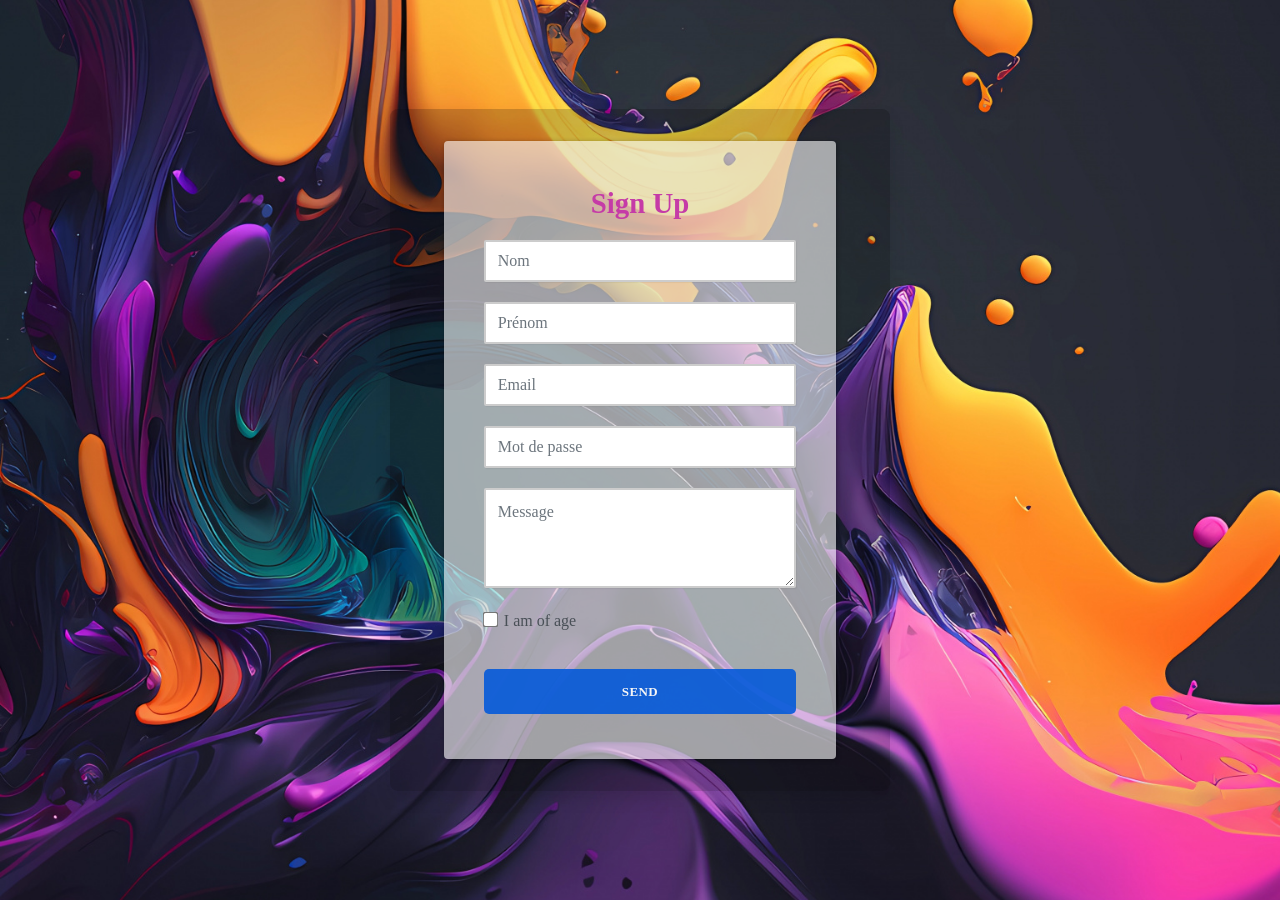
<file: exercice_formulaire/index.html>
<!DOCTYPE html>
<html lang="fr">

<head>
    <meta charset="utf-8">
    <meta name="viewport" content="width=device-width, initial-scale=1.0, shrink-to-fit=no">
    <title>Formulaire d'inscription</title>
    <link rel="stylesheet" href="assets/bootstrap/css/bootstrap.min.css">
    <link rel="stylesheet" href="assets/css/Contact-Form-Clean.css">
    <link rel="stylesheet" href="assets/css/styles.css">
</head>

<body>
    <div class="contact-clean">
        <form method="post" action="traitement.php" onsubmit="return verifierFormulaire(event)">
            <h2 class="text-center">Sign Up</h2>

            <!-- Champ pour le nom -->
            <div class="form-group">
                <input class="form-control" type="text" name="name" placeholder="Nom">
            </div>

            <!-- Champ pour le prénom -->
            <div class="form-group">
                <input class="form-control" type="text" name="prenom" placeholder="Prénom">
            </div>

            <!-- Champ pour l'email -->
            <div class="form-group">
                <input class="form-control" type="email" name="email" placeholder="Email">
            </div>

            <!-- Champ pour le mot de passe -->
            <div class="form-group">
                <input class="form-control" type="password" name="password" placeholder="Mot de passe">
                <small class="text-danger invisible">Le mot de passe doit avoir au moins 8 caractères.</small>
            </div>
            
            

            <!-- Champ pour le message -->
            <div class="form-group">
                <textarea class="form-control" name="message" placeholder="Message" rows="14"></textarea>
            </div>

            <!-- Case à cocher pour l'âge -->
            <div class="form-group">
                <div class="form-check">
                    <input class="form-check-input" type="checkbox" name="age_confirmation" id="formCheck-1">
                    <label class="form-check-label" for="formCheck-1">I am of age</label>
                </div>
            </div>

            <!-- Bouton d'envoi -->
            <div class="form-group">
                <button class="btn btn-primary" type="submit">Send</button>
            </div>
        </form>
    </div>

    <!-- Scripts -->
    <script src="assets/js/jquery.min.js"></script>
    <script src="assets/bootstrap/js/bootstrap.min.js"></script>
    <script src="assets/js/myscript.js"></script>
</body>

</html>
</file>
<file: exercice_formulaire/assets/css/Contact-Form-Clean.css>
.contact-clean {
  background: #f1f7fc;
  padding: 80px 0;
}

@media (max-width:767px) {
  .contact-clean {
    padding: 20px 0;
  }
}

.contact-clean form {
  max-width: 480px;
  width: 90%;
  margin: 0 auto;
  background-color: rgba(255, 255, 255, 0.6);
  padding: 40px;
  border-radius: 4px;
  color: #505e6c;
  box-shadow: 1px 1px 5px rgba(0,0,0,0.3);
}

@media (max-width:767px) {
  .contact-clean form {
    padding: 30px;
  }
}

.contact-clean h2 {
  margin-top: 5px;
  font-weight: bold;
  font-size: 28px;
  margin-bottom: 36px;
  color: inherit;
}

.contact-clean .form-group:last-child {
  margin-bottom: 5px;
}

.contact-clean form .form-control {
  background: #fff;
  border-radius: 2px;
  box-shadow: 1px 1px 1px rgba(0,0,0,0.05);
  outline: none;
  color: inherit;
  padding-left: 12px;
  height: 42px;
}

.contact-clean form .form-control:focus {
  border: 1px solid #b2b2b2;
}

.contact-clean form textarea.form-control {
  min-height: 100px;
  max-height: 260px;
  padding-top: 10px;
  resize: vertical;
}

.contact-clean form .btn {
  padding: 16px 32px;
  border: none;
  background: none;
  box-shadow: none;
  text-shadow: none;
  opacity: 0.9;
  text-transform: uppercase;
  font-weight: bold;
  font-size: 13px;
  letter-spacing: 0.4px;
  line-height: 1;
  outline: none !important;
}

.contact-clean form .btn:hover {
  opacity: 1;
}

.contact-clean form .btn:active {
  transform: translateY(1px);
}

.contact-clean form .btn-primary {
  background-color: #055ada !important;
  margin-top: 15px;
  color: #fff;
}
</file>
<file: exercice_formulaire/assets/css/styles.css>
/* RESET DES STYLES DE BASE */
* {
    margin: 0;
    padding: 0;
    box-sizing: border-box;
}

/* STYLE GLOBAL */
body {
    font-family: 'Lora', serif;  /* Application de la police Lora */
    background-image: url('../image/fond_d\'ecran.jpg');  /* Chemin vers ton image */
    background-size: cover;  /* L'image couvre toute la page */
    background-position: center;  /* L'image est centrée */
    background-repeat: no-repeat;  /* L'image ne se répète pas */
    height: 100vh;  /* Utiliser toute la hauteur de la page */
    display: flex;
    justify-content: center;
    align-items: center;
    color: #495057;
    line-height: 1.6;
}

/* TITRE FORMULAIRE */
h2 {
    font-size: 2.4rem;
    color: #007bff;
    font-weight: 600;
    margin-bottom: 2rem;
    text-align: center;
}

/* FORMULAIRE */
.contact-clean {
    width: 100%;
    max-width: 500px;
    background-color: rgba(0, 0, 0, 0.2);
    border-radius: 8px;
    box-shadow: 0 8px 16px rgba(0, 0, 0, 0.1);
    padding: 2rem;
}

/* TITRE FORMULAIRE (petit ajustement) */
.contact-clean h2 {
    font-size: 1.8rem;
    margin-bottom: 20px;
    color: #c53ba7;
    font-weight: bold;
}

/* GESTION DES CHAMPS DE FORMULAIRE */
.contact-clean .form-group {
    margin-bottom: 20px;
}

.contact-clean .form-control {
    width: 100%;
    padding: 12px;
    font-size: 1rem;
    border: 2px solid #ccc;
    border-radius: 5px;
    transition: border-color 0.3s, box-shadow 0.3s;
}

.contact-clean .form-control:focus {
    border-color: #007bff;
    box-shadow: 0 0 5px rgba(0, 123, 255, 0.3);
    outline: none;
}

/* MESSAGE D'ERREUR DU MOT DE PASSE */
.text-danger {
    font-size: 0.9rem;
    color: #dc3545;
    margin-top: 0.5rem;
    display: none;
}

.text-danger.visible {
    display: block;
    padding: 5px;
    font-weight: 600;
    border: 1px solid #dc3545;
    background-color: #f8d7da;
    border-radius: 5px;
    color: #721c24;
    margin-top: 8px;
}

/* MESSAGE D'ERREUR GENERIQUE (CHAMPS INVALIDES) */
.contact-clean .form-control.is-invalid {
    border-color: #dc3545;
    background-color: #f8d7da; /* léger fond rouge pour les champs invalides */
}

.contact-clean .form-check-input.is-invalid {
    border-color: #dc3545;
}

/* DESIGN DE LA CASE À COCHER */
.form-check-label {
    font-size: 1rem;
    color: #495057;
}

.form-check-input {
    margin-right: 10px;
    transform: scale(1.2);
}

/* BOUTON */
.contact-clean .btn {
    width: 100%;
    padding: 12px;
    font-size: 1.2rem;
    background-color: #007bff;
    color: white;
    border: none;
    border-radius: 5px;
    cursor: pointer;
    transition: background-color 0.3s, transform 0.2s ease;
}

.contact-clean .btn:hover {
    background-color: #0056b3;
    transform: translateY(-3px);
}

.contact-clean .btn:active {
    background-color: #003d82;
    transform: translateY(1px);
}

.contact-clean .btn:disabled {
    background-color: #c6c6c6;
    cursor: not-allowed;
}

/* MESSAGE DE SUCCÈS */
.success-message {
    background-color: #28a745;
    color: white;
    padding: 15px;
    margin-top: 20px;
    border-radius: 5px;
    text-align: center;
}

/* RESPONSIVENESS POUR LES MOBILES */
@media (max-width: 768px) {
    .contact-clean {
        width: 90%;
        padding: 1.5rem;
    }

    h2 {
        font-size: 1.8rem;
    }

    .contact-clean .btn {
        font-size: 1rem;
    }
}

/* Classe invisible pour masquer l'élément */
.invisible {
    display: none !important;
}

/* Classe visible pour afficher un élément */
.visible {
    display: block !important;
}
</file>
